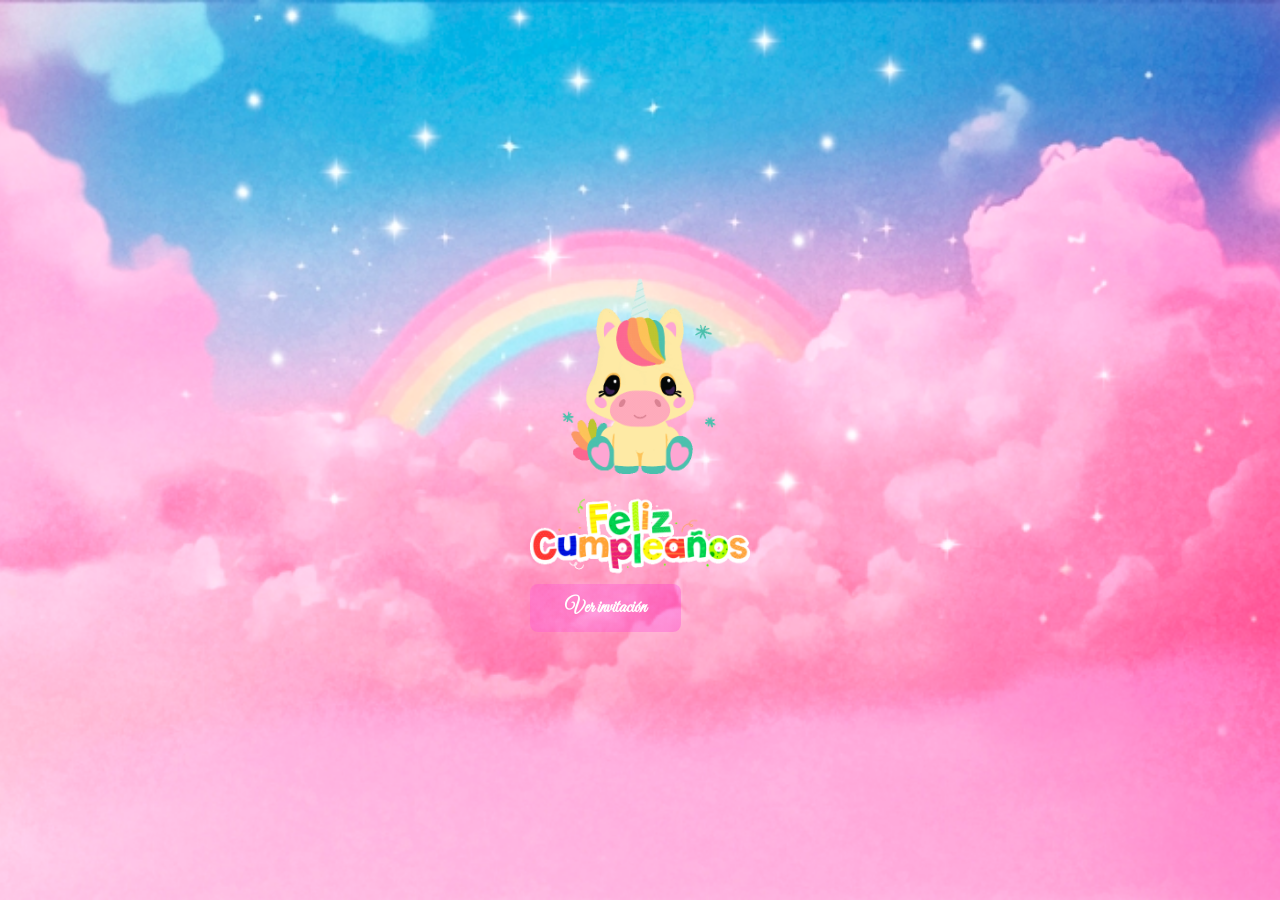
<file: index.html>
<!DOCTYPE html>
<html lang="es">

<head>
    <meta charset="UTF-8">
    <meta name="viewport" content="width=device-width, initial-scale=1.0">
    <!-- Meta para vista previa en WhatsApp / Facebook -->
    <meta property="og:title" content="Invitación Marian" />
    <meta property="og:description" content="🎊🎉 Acompáñanos a celebrar mi Cumpleaños🎊🎉" />
    <meta property="og:image" content="https://invitat3.github.io/cumple/imagen/portada.jpg" />
    <link rel="image_src" href="https://invitat3.github.io/cumple/imagen/portada.jpg" />
    <meta property="og:url" content="https://invitat3.github.io/cumple/" />
    <meta property="og:type" content="website" />
    <link href="https://fonts.googleapis.com/css2?family=Fredoka:wght@600;700&display=swap" rel="stylesheet">
    <link href="https://fonts.cdnfonts.com/css/spongeboy-me-bob" rel="stylesheet">
    <link href="https://fonts.cdnfonts.com/css/super-mario-256" rel="stylesheet">
      <link href="https://fonts.googleapis.com/css2?family=Great+Vibes&display=swap" rel="stylesheet">
    <title>Invitación</title>
    <style>
        body,
        html {
            height: 100%;
            width: 100%;
            margin: 0;
            display: flex;
            justify-content: center;
            align-items: center;
            font-family: 'Great Vibes', cursive;
            /* -----------------------
       ELIGE EL FONDO AQUÍ
       ----------------------- */
            /*   background-color: #00a2ff;
            /* gris de base */
            background-image: url('./imagen/fantasy_land_pink_cloud_rainbow_limited.jpg');
            background-repeat: no-repeat;
            background-position: center center;
            background-size: cover;
            /* mantiene proporción */
        }
        
        h1 {
            font-family: 'Great Vibes', cursive;
        }
        
        .video-fondo {
            position: fixed;
            /* se queda en su lugar mientras haces scroll */
            top: 0;
            left: 0;
            width: 100%;
            height: 100vh;
            object-fit: cover;
            z-index: -1;
            /* detrás de todo */
        }
        /* Cuando la pantalla sea más ancha que alta (computadora) */
        
        @media (orientation: landscape) {
            .video-fondo {
                object-fit: contain;
                background: #008aca88;
                .container {
                    text-align: center;
                    padding: 20px;
                }
            }
        }
        /* Imagen central responsiva */
        
        .container img {
            width: 750vw;
            /* máximo 50% del ancho de la ventana */
            max-width: 220px;
            /* nunca más de 250px de ancho */
            height: auto;
            /* mantiene proporción */
            border-radius: 10px;
            margin-bottom: 5px;
            display: block;
            margin-left: auto;
            margin-right: auto;
        }
        /* Botón dorado degradado */
        
        .container button {
            padding: 12px 35px;
            font-size: 18px;
            font-weight: bold;
            color: rgb(255, 102, 0);
            border: none;
            border-radius: 8px;
            cursor: pointer;
            background: linear-gradient(to right, #ffffff, #ff1493);
            transition: 0.3s;
        }
        
        .container button:hover {
            background: linear-gradient(to right, #fdfdfd, #ff1493);
        }
        /* Sección de invitación responsiva */
        
        .invitacion {
            display: none;
            margin-top: 20px;
            padding: 20px;
            background-color: rgba(255, 255, 255, 0.9);
            border-radius: 10px;
            max-width: 90vw;
            /* se adapta a móviles */
            text-align: center;
            opacity: 0;
            transition: opacity 0.5s ease-in-out;
        }
        
        .invitacion.show {
            display: block;
            opacity: 1;
        }
        
        .boton-dorado {
          
            display: inline-block;
            padding: 12px 35px;
            font-size: 1.2em;
            font-weight: bold;
            color: #ffffff;
            text-decoration: none;
            border-radius: 8px;
            cursor: pointer;
            background: linear-gradient(to right, #ff02ff25, #f900d838);
            transition: 0.3s;
            text-align: center;
        }
        
        .boton-dorado:hover {
            background: linear-gradient(to right, #f700ff27, #dc00f93a);
        }
    </style>
</head>

<body>
    <!--Video fondo-->
    <video autoplay muted loop class="video-fondo">
    <source src="imagen/" type="video/mp4">
  </video>

    <div class="container">
        <!-- Imagen central opcionalmente clicable -->


        <img src="./imagen/Unicorn Sticker by Elen Lescoat.gif" alt="Invitación">

        <img src="./imagen/Fiesta Cumple Sticker by TOY CANTANDO.gif" alt="Invitación">

        <!-- Botón dorado que lleva a otra página -->


        <a href="invitacion.html" class="boton-dorado">
            Ver invitación
             </a>
    </div>
</body>

</html
</file>
